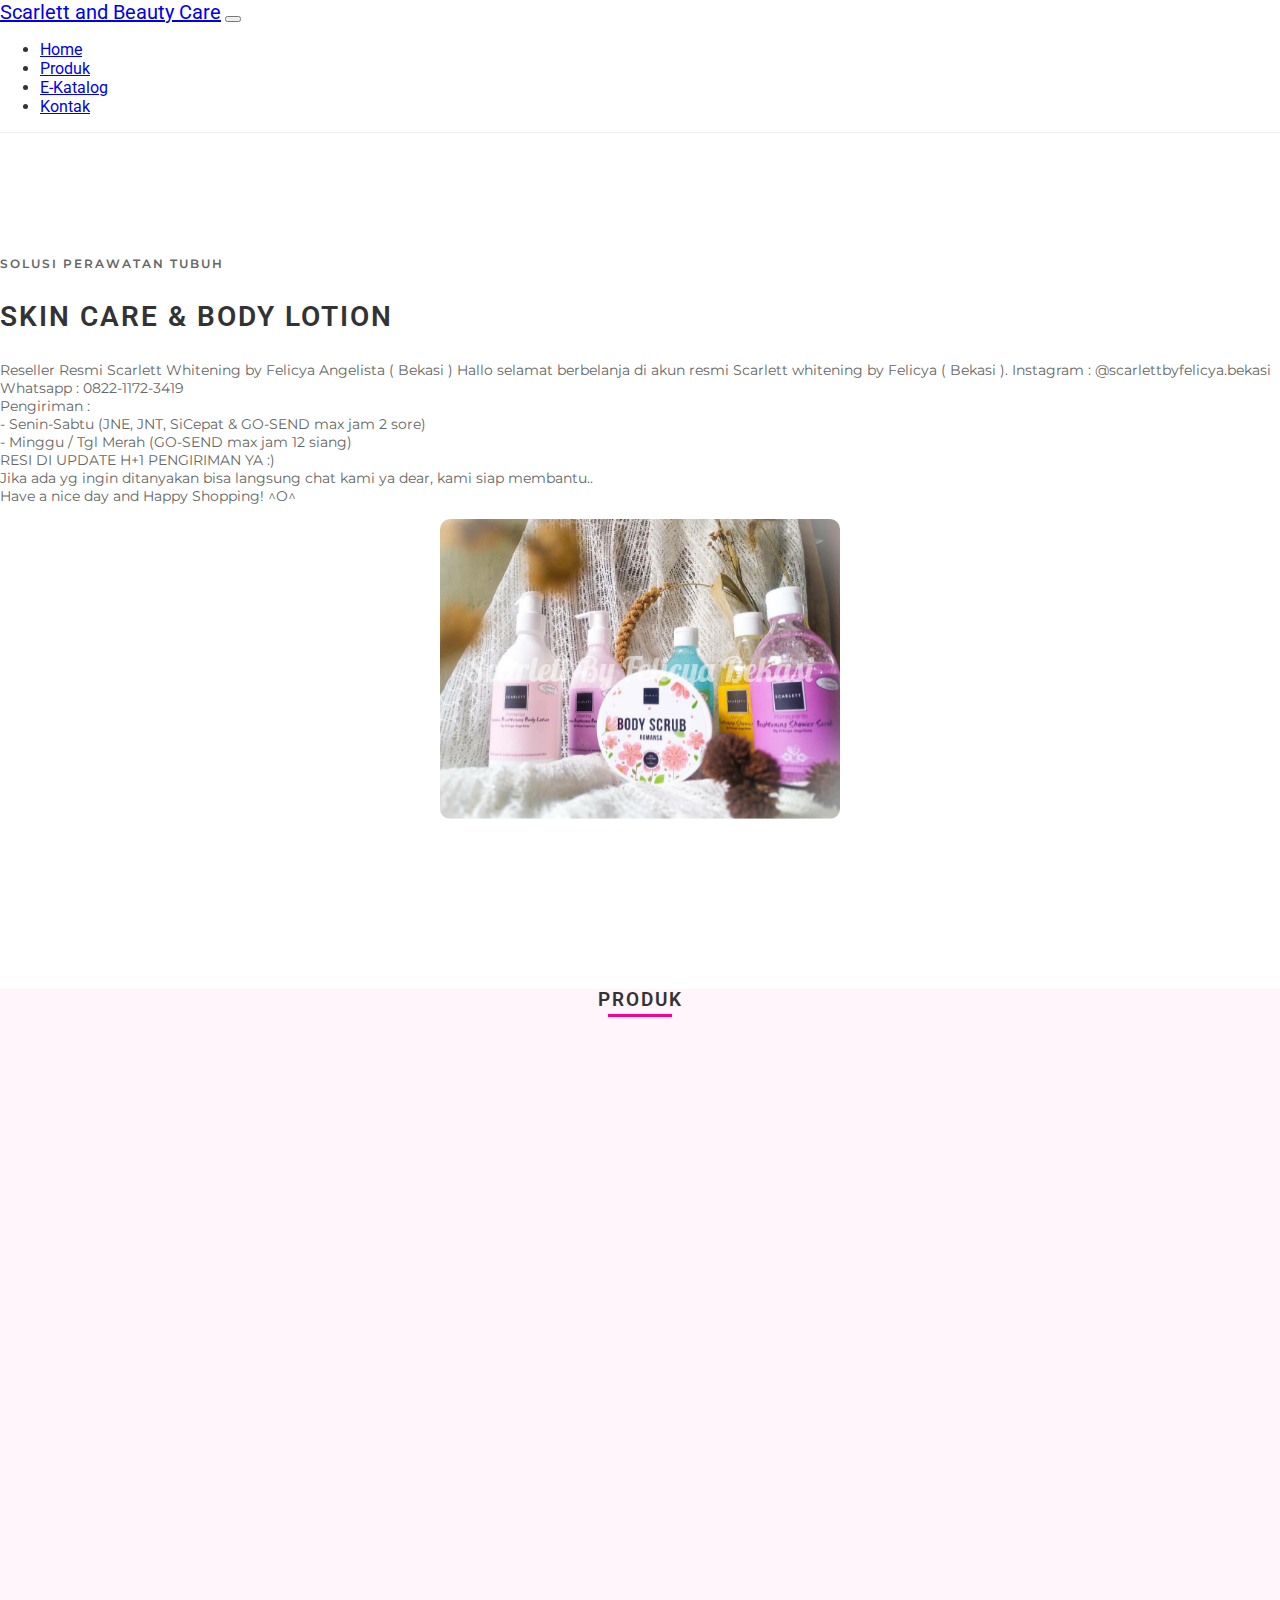
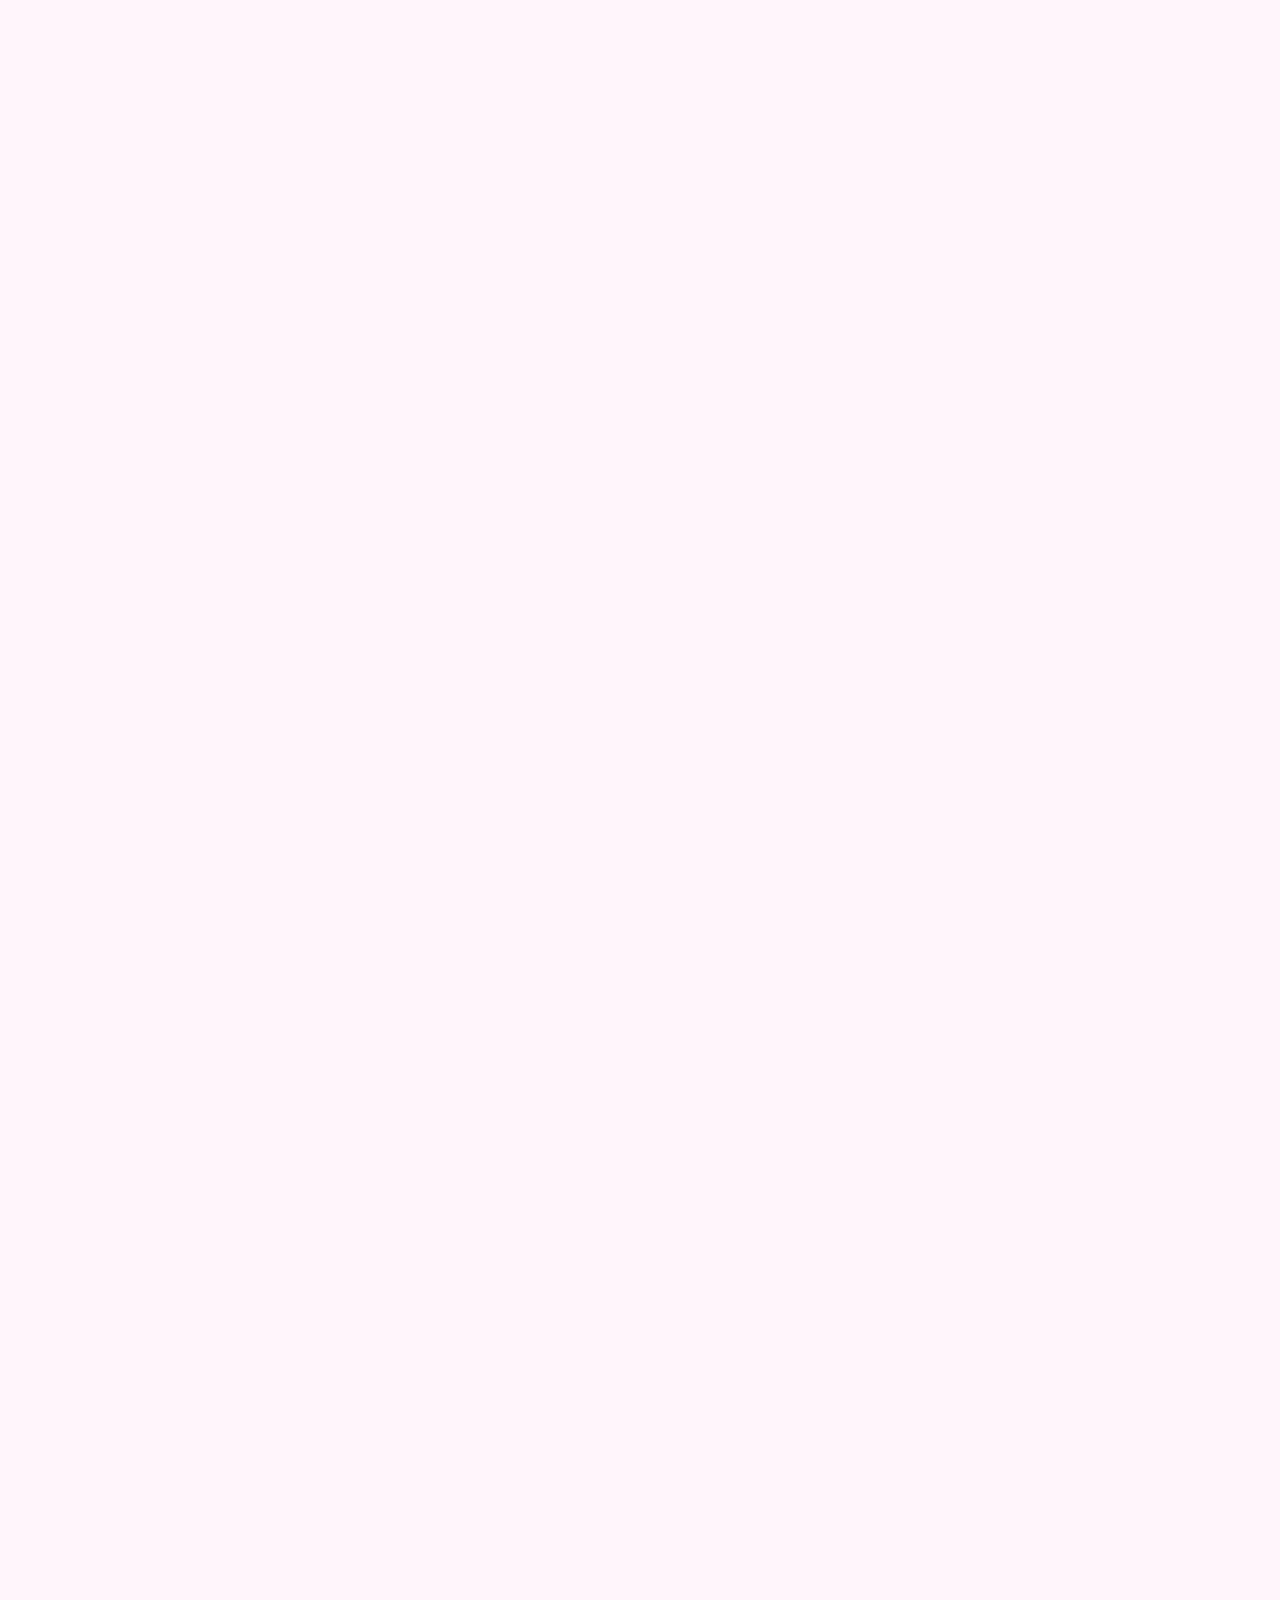
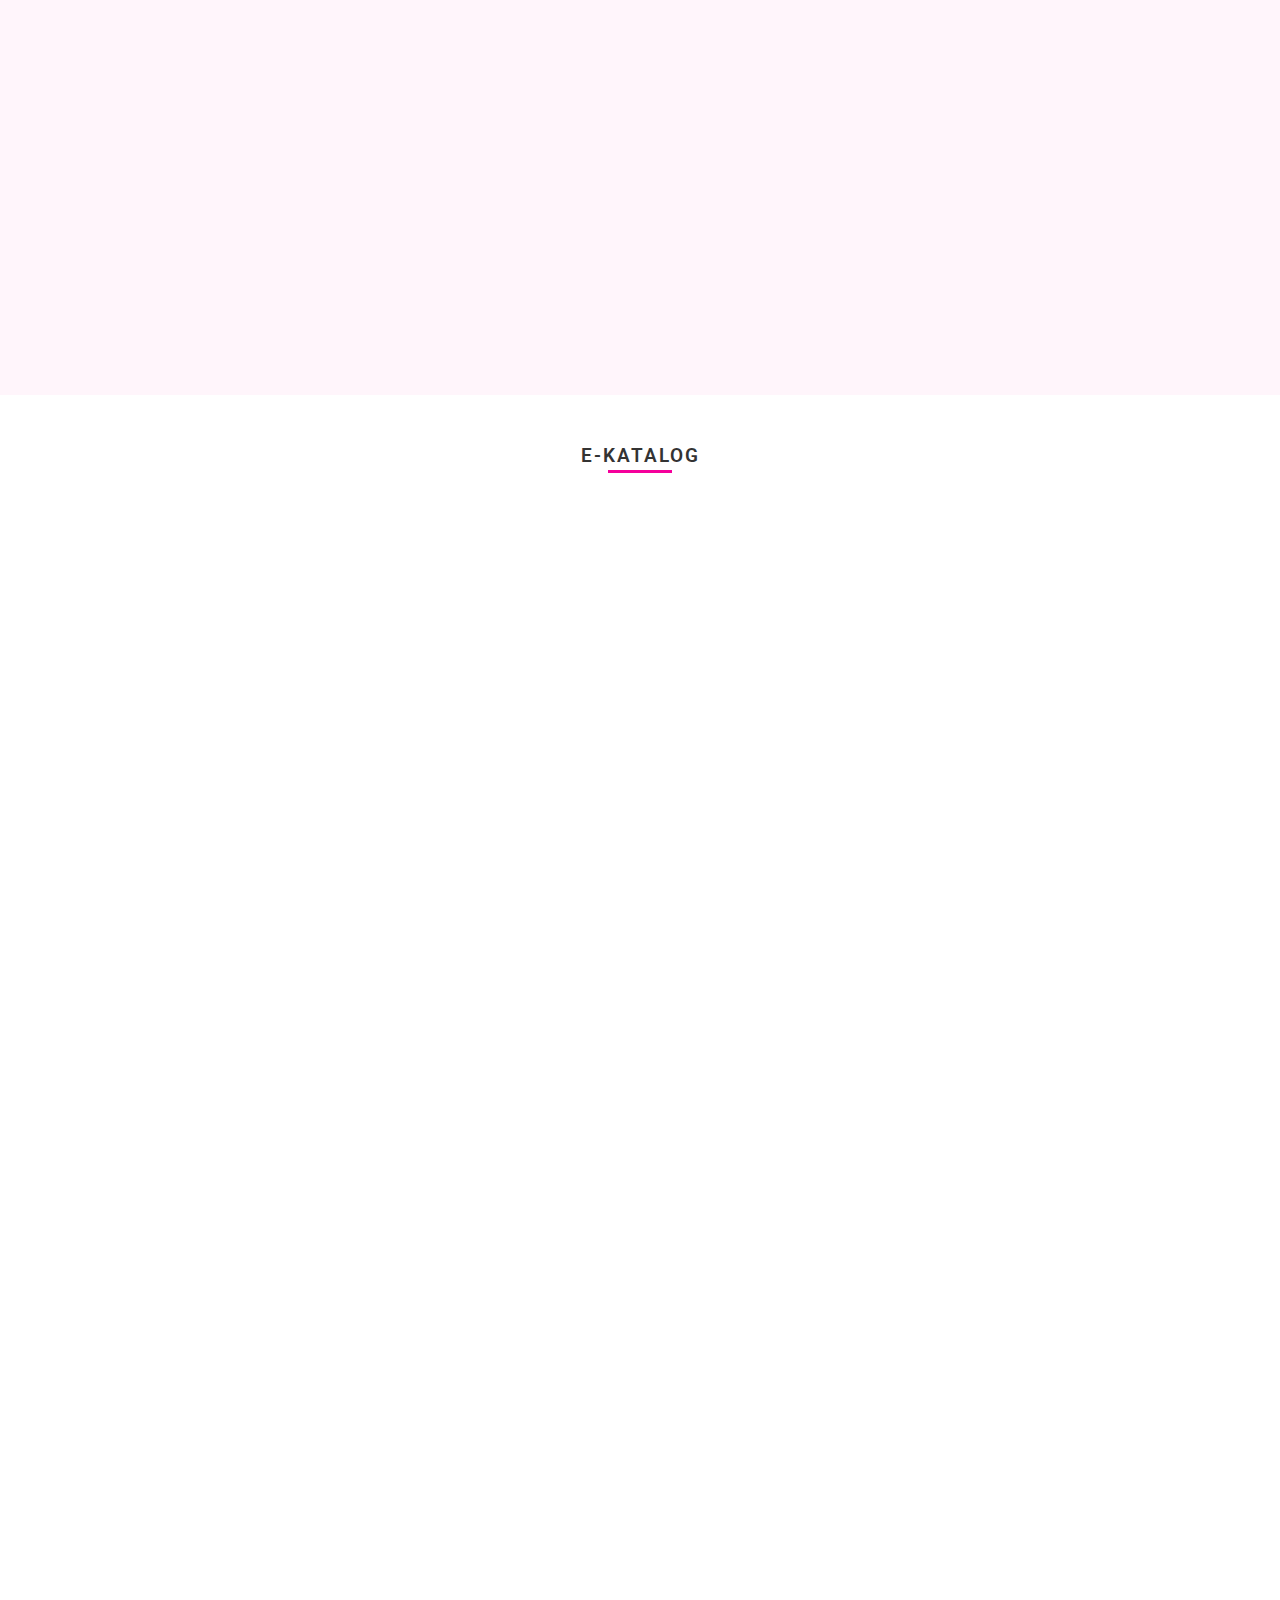
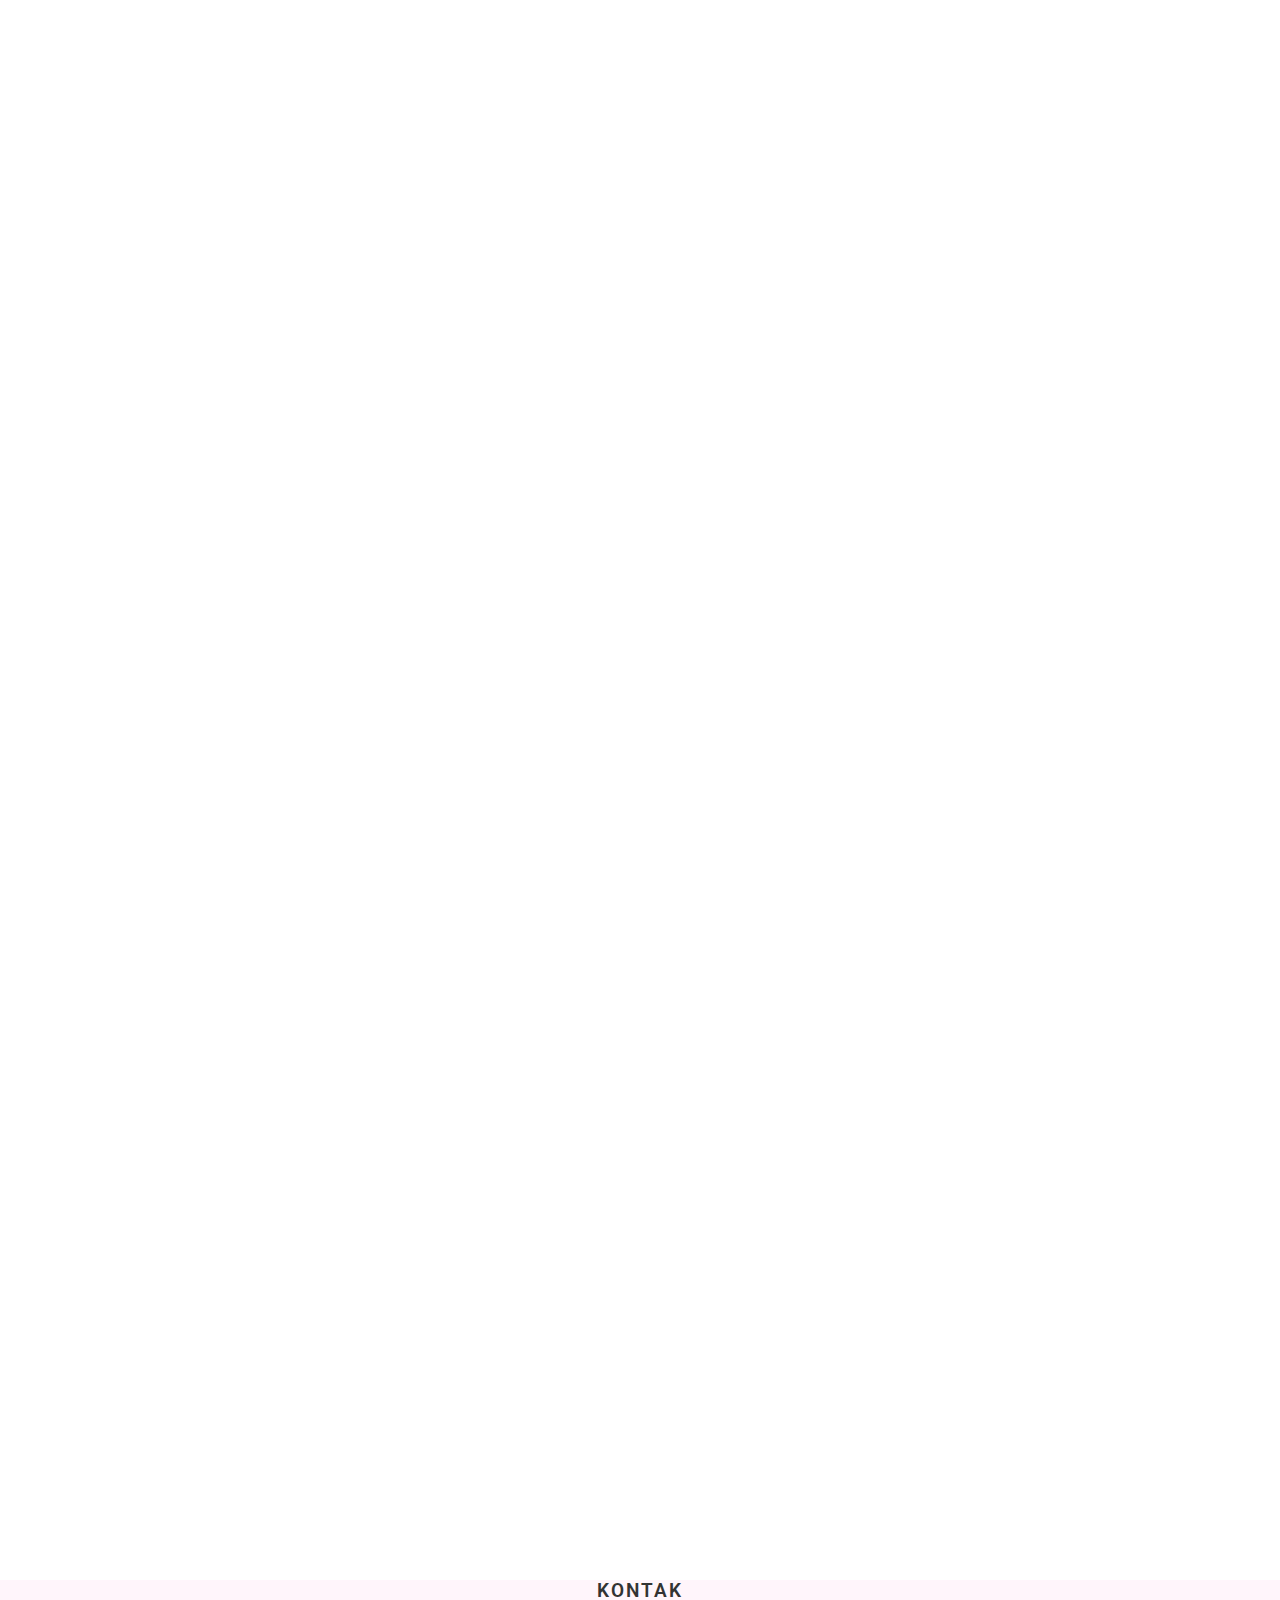
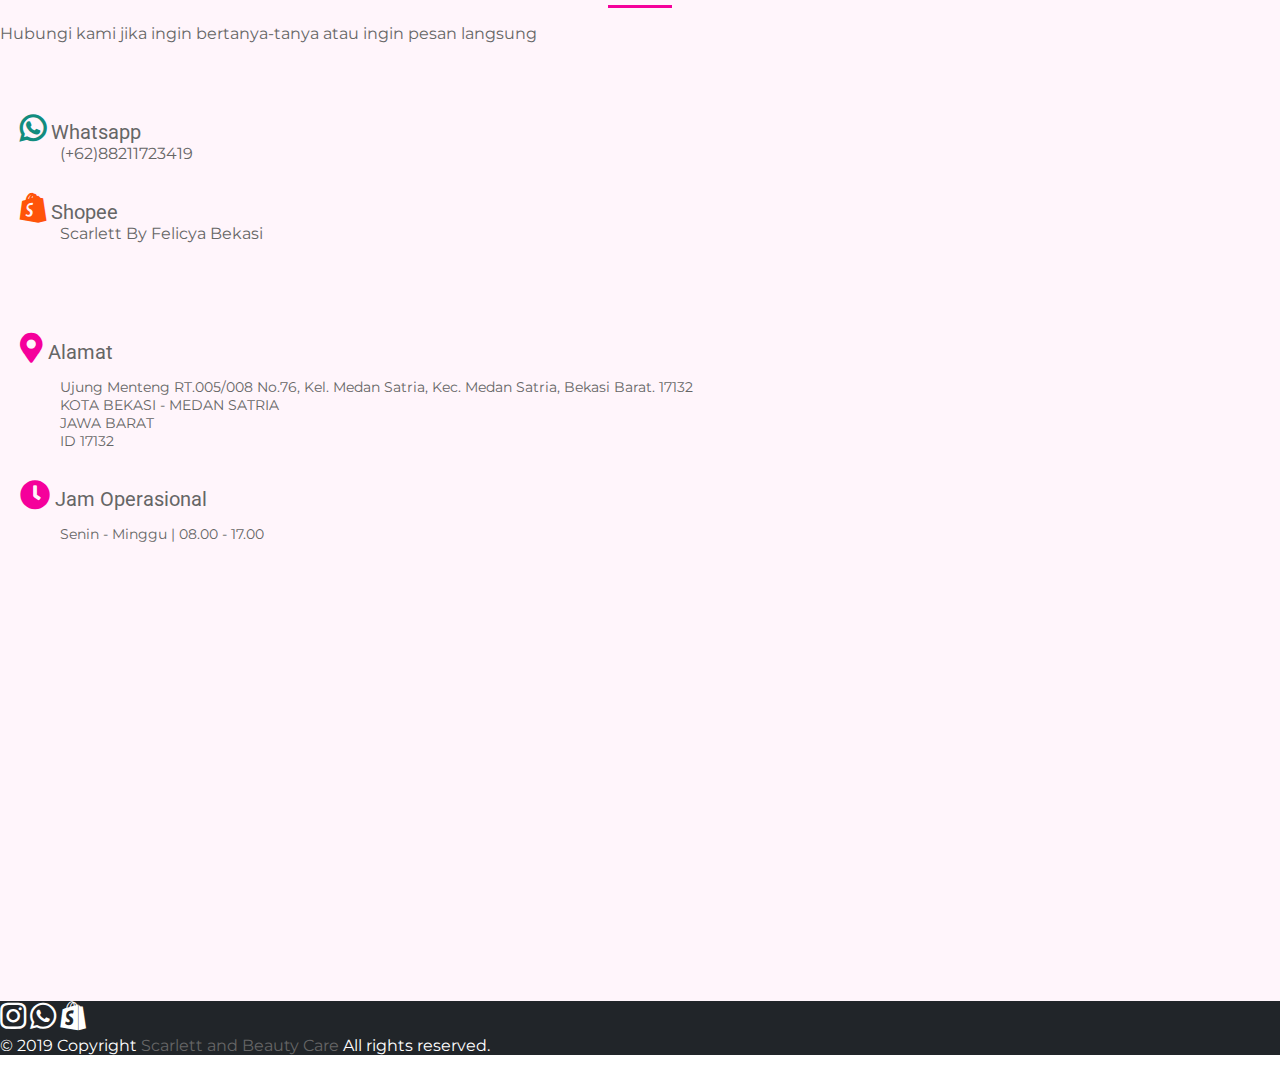
<file: index.html>
<!doctype html>
<html lang="en">
  <head>
    <!-- Required meta tags -->
    <meta charset="utf-8">
    <meta name="viewport" content="width=device-width, initial-scale=1, shrink-to-fit=no">

    <!-- Bootstrap CSS -->
    <link rel="stylesheet" href="https://stackpath.bootstrapcdn.com/bootstrap/4.5.0/css/bootstrap.min.css" integrity="sha384-9aIt2nRpC12Uk9gS9baDl411NQApFmC26EwAOH8WgZl5MYYxFfc+NcPb1dKGj7Sk" crossorigin="anonymous">
    <link rel="stylesheet" href="style.css">

    <!-- Google Font -->
    <link href="https://fonts.googleapis.com/css2?family=Roboto:wght@500&display=swap" rel="stylesheet">
    <link href="https://fonts.googleapis.com/css2?family=Montserrat&display=swap" rel="stylesheet">    
    
    <!-- Font Awesome -->
    <link rel="stylesheet" href="https://cdnjs.cloudflare.com/ajax/libs/font-awesome/5.13.0/css/all.min.css">

    <!-- LightBox2 -->
    <link rel="stylesheet" href="lightbox2-2.11.1/src/css/lightbox.css">


    <title>Scarlett and Beauty Care</title>
  </head>
  <body>
    <!-- <nav class="navbar navbar-expand-lg navbar-light sticky-top">
      <button class="navbar-toggler" type="button" data-toggle="collapse" data-target="#navbarSupportedContent" aria-controls="navbarSupportedContent" aria-expanded="false" aria-label="Toggle navigation">
        <span class="navbar-toggler-icon"></span>
      </button>
    
      <div class="collapse navbar-collapse" id="navbarSupportedContent">
        <ul class="navbar-nav mr-auto">
          <li class="nav-item active">
            <a class="navbar-brand" href="#">SCARLETT WHITENING BEKASI</a>
          </li>
        </ul>
        <a href="http://wa.me/6288211723419">
          <img src="assets/img/wa.png">
        </a>
        <a href="https://www.instagram.com/scarlettbyfeli.bekasi/?hl=id">
          <img src="assets/img/ig.png">
        </a>
        <a href="https://shopee.co.id/fahlevi999">
        <img src="assets/img/shopee.png" width="40px"></a>
      </div>
    </nav>

    <section id="kategori" class="kategori">
      <div class="container">
        <div class="row">
          <div class="col-12">
            <h4 class="mt-3 mb-4 text-center">KATEGORI</h4>
          </div>
        </div>
        <div class="row justify-content-center mb-5 p-2">
          <div class="col-lg-2 col-md-6 col-6 card-kategori">
            <a href="">
              <img src="assets/img/kategori/BodyLotion.png" class="card-img-top d-block mx-auto img-fluid" alt="">
              <p>Body Lotion</p>
            </a>
          </div>
          <div class="col-lg-2 col-md-6 col-6 card-kategori">
            <a href="">
              <img src="assets/img/kategori/BodyScrub.png" class="card-img-top d-block mx-auto img-fluid" alt="">
              <p>Body Scrub</p>
            </a>
          </div>
          <div class="col-lg-2 col-md-6 col-6 card-kategori">
            <a href="">
              <img src="assets/img/kategori/ShowerScrub.png" class="card-img-top d-block mx-auto img-fluid" alt="">
              <p>Shower Scrub</p>
            </a>
          </div>
          <div class="col-lg-2 col-md-6 col-6 card-kategori">
            <a href="">
              <img src="assets/img/kategori/HairTreatment.png" class="card-img-top d-block mx-auto img-fluid" alt="">
              <p>Hair Treatment</p>
            </a>
          </div>
        </div>
      </div>
    </section>

    <section id="flash-sale" class="flash-sale">
      <div class="container">
        <div class="row justify-content-center">
          <div class="col-12">
            <a href="">
              <img src="assets/img/flashsale2x.png" width="100%">
            </a>
          </div>
        </div>
      </div>
    </section>

    <section id="produk" class="produk">
      <div class="container">
        <div class="row">
          <div class="col-12">
            <h4 class="mt-3 mb-4 text-center">PRODUK</h4>
          </div>
        </div>
        <div class="row justify-content-center mb-5 p-2">
          <div class="col-lg-2 col-md-4 col-6 card-produk">
            <a href="bodylotion.html">
              <img src="assets/img/Produk/BodyLotion.png" width="150px" class="d-block mx-auto mt-2">
              <p>Scarlett Whitening by Felicya Body Lotion</p>
              <h5>Rp.70.000</h5>
              <p class="text-muted">12 Terjual</p>
            </a>
          </div>
          <div class="col-lg-2 col-md-4 col-6 card-produk">
            <a href="showerscrub.html">
              <img src="assets/img/Produk/ShowerScrub.png" width="150px" class="d-block mx-auto mt-2">
              <p>Scarlett Whitening by Felicya Shower Scrub</p>
              <h5>Rp.70.000</h5>
              <p class="text-muted">12 Terjual</p>
            </a>
          </div>
          <div class="col-lg-2 col-md-4 col-6 card-produk">
            <a href="">
              <img src="assets/img/Produk/BodyScrub.png" width="150px" class="d-block mx-auto mt-2">
              <p>Scarlett Whitening by Felicya Body Scrub</p>
              <h5>Rp.70.000</h5>
              <p class="text-muted">12 Terjual</p>
            </a>
          </div>
          <div class="col-lg-2 col-md-4 col-6 card-produk">
            <a href="">
              <img src="assets/img/Produk/FacialWash.png" width="150px" class="d-block mx-auto mt-2">
              <p>Scarlett Whitening by Felicya Facial Wash</p>
              <h5>Rp.70.000</h5>
              <p class="text-muted">12 Terjual</p>
            </a>
          </div>
          <div class="col-lg-2 col-md-4 col-6 card-produk">
            <a href="">
              <img src="assets/img/Produk/Paket5.png" width="150px" class="d-block mx-auto mt-2">
              <p>Scarlett Whitening by Felicya Paket Hemat 5 Item</p>
              <h5> <span class="text-muted" style="text-decoration: line-through;"> <small>Rp. 350.000</small> </span> Rp.300.000</h5>
              <p class="text-muted">12 Terjual</p>
            </a>
          </div>
          <div class="col-lg-2 col-md-4 col-6 card-produk">
            <a href="">
              <img src="assets/img/Produk/paket12@2x.png" width="150px" class="d-block mx-auto mt-2">
              <p>Scarlett Whitening By Felicya Paket Reseller 12 Botol</p>
              <h5> <span class="text-muted" style="text-decoration: line-through;"> <small>Rp. 840.000</small> </span> Rp.700.000</h5>
              <p class="text-muted">12 Terjual</p>
            </a>
          </div>
          <div class="col-lg-2 col-md-4 col-6 card-produk">
            <a href="">
              <img src="assets/img/Produk/paket24@2x.png" width="150px" class="d-block mx-auto mt-2">
              <p>Scarlett Whitening By Felicya Paket Reseller 24 Botol</p>
              <h5> <span class="text-muted" style="text-decoration: line-through;"> <small>Rp. 1.680.000</small> </span> Rp.1.440.000</h5>
              <p class="text-muted">12 Terjual</p>
            </a>
          </div>
          <div class="col-lg-2 col-md-4 col-6 card-produk">
            <a href="">
              <img src="assets/img/Produk/paket48@2x.png" width="150px" class="d-block mx-auto mt-2">
              <p>Scarlett Whitening By Felicya Paket Reseller 48 Botol</p>
              <h5> <span class="text-muted" style="text-decoration: line-through;"> <small>Rp. 3.360.000</small> </span> Rp.2.784.000</h5>
              <p class="text-muted">12 Terjual</p>
            </a>
          </div>
         
        </div>
      </div>
    </section>

    <footer class="container-fluid">
      <div class="row text-center pt-5">
        <div class="col-12">
          <h5>PEMBAYARAN</h5>
        </div>
      </div>
      <div class="row justify-content-center">
        <div class="col-2">
          <img src="assets/img/pembayaran/bank_bca.png" class="float-right">
        </div>
        <div class="col-2">
          <img src="assets/img/pembayaran/bank_mandiri.png" class="float-left">
        </div>
      </div>
      <div class="row text-center mt-3">
        <div class="col-12">
          <h5>IKUTI KAMI</h5>
        </div>
      </div>
      <div class="row follow">
        <div class="col-12 d-flex justify-content-center">
          <a href="https://shopee.co.id/fahlevi999">
            <p> <i class="fab fa-shopify"></i> Shopee</p>
          </a>
          <a href="http://wa.me/6288211723419" class="mx-3">
            <p><i class="fab fa-whatsapp"></i> Whatsapp</p>
          </a>
          <a href="https://www.instagram.com/scarlettbyfeli.bekasi/?hl=id">
            <p><i class="fab fa-instagram"></i> Instagram</p>
          </a>
        </div>
      </div>
      <div class="row text-center mt-5">
        <div class="col-12">
          <p class="text-muted">@Tooddler Clothes 2020. Hak Cipta Dilindungi</p>
        </div>
      </div>
    </footer> -->

    <nav class="navbar navbar-expand-lg navbar-light fixed-top">
      <div class="container">
        <a class="navbar-brand page-scroll" href="#banner">Scarlett and Beauty Care</a>
        <button class="navbar-toggler" type="button" data-toggle="collapse" data-target="#navbarNav" aria-controls="navbarNav" aria-expanded="false" aria-label="Toggle navigation">
          <span class="navbar-toggler-icon"></span>
        </button>
        <div class="collapse navbar-collapse" id="navbarNav">
          <ul class="navbar-nav ml-auto">
            <li class="nav-item active">
              <a class="nav-link page-scroll" href="#banner">Home</a>
            </li>
            <li class="nav-item">
              <a class="nav-link page-scroll" href="#produk">Produk</a>
            </li>
            <li class="nav-item">
              <a class="nav-link page-scroll" href="#e-katalog">E-Katalog</a>
            </li>
            <li class="nav-item">
              <a class="nav-link page-scroll" href="#kontak">Kontak</a>
            </li>
          </ul>
        </div>
      </div>
    </nav>

    <section class="banner" id="banner">
      <div class="container">
        <div class="row">
          <div class="col-lg-6 col-md-12 banner-left">
            <span class="align-bottom">Solusi Perawatan Tubuh</span> 
            <h3>Skin Care & Body Lotion</h3>
            <p class="caption">Reseller Resmi Scarlett Whitening by Felicya Angelista ( Bekasi )
              Hallo selamat berbelanja di akun resmi Scarlett whitening by Felicya ( Bekasi ).
              Instagram : @scarlettbyfelicya.bekasi <br>
              Whatsapp : 0822-1172-3419 <br>
              Pengiriman : <br>
              - Senin-Sabtu (JNE, JNT, SiCepat & GO-SEND max jam 2 sore) <br>
              - Minggu / Tgl Merah (GO-SEND max jam 12 siang) <br>
              RESI DI UPDATE H+1 PENGIRIMAN YA :) <br>
              Jika ada yg ingin ditanyakan bisa langsung chat kami ya dear, kami siap membantu.. <br> 
              Have a nice day and Happy Shopping! ^O^</p>
          </div>
          <div class="col-lg-6 col-md-12 banner-right">
            <img src="assets/img/banner-home.png" alt="Image Responsive" class="img-fluid main-img">
          </div>
        </div>
      </section>


      <section class="produk" id="produk">
        <div class="container">
          <div class="row">
            <div class="col-12">
                <h3 class="title-section">Produk</h3>
            </div>
          </div>
            <div id="carouselProduk" class="carousel slide" data-ride="carousel">
              <div class="carousel-inner">
                <div class="carousel-item active">
                  <div class="row produk-wrapper">
                    <div class="col-lg-6 col-md-12">
                      <img src="assets/img/Produk/shower-scrub.jpeg" alt="Image Responsive" class="img-fluid main-img">
                    </div>
                    <div class="col-lg-6 col-md-12">
                      <h3 class="title-caption">Scarlett Whitening Shower Scrub</h3>
                      <p class="caption">Dibuat dengan beberapa variant yaitu Pomegrante, Mango dan Cucumber. Dibuat khusus untuk kamu yang ingin mencerahkan kulit tubuh, mengandung Glutathione (vitamin pencerah kulit paling cepat di dunia) dan butiran Vitamin E. Juga terdapat butiran scrub yang mampu mengangkat sel kulit mati dan kotoran yang menumpuk di kulit tubuhmu.
                      </p>
        
                      <button class="btn btn-produk mb-5 page-scroll">Lihat Katalog</button>
                    </div>
                  </div>
                </div>
                <div class="carousel-item">
                  <div class="row produk-wrapper">
                    <div class="col-lg-6 col-md-12">
                      <h3 class="title-caption">Scarlett Whitening Body Lotion</h3>
                      <p class="caption">Dibuat dengan beberapa variant yaitu Pomegrante, Mango dan Cucumber. Dibuat khusus untuk kamu yang ingin mencerahkan kulit tubuh, mengandung Glutathione (vitamin pencerah kulit paling cepat di dunia) dan butiran Vitamin E. Juga terdapat butiran scrub yang mampu mengangkat sel kulit mati dan kotoran yang menumpuk di kulit tubuhmu.
                      </p>

                      <a href="#e-katalog" class="btn btn-produk mb-5 d-block ml-auto page-scroll">Lihat Katalog</a>
                    </div>
                    <div class="col-lg-6 col-md-12">
                      <img src="assets/img/Produk/body-lotion.jpeg" alt="Image Responsive" class="img-fluid main-img">
                    </div>
                  </div>                
                </div>
                <div class="carousel-item">
                  <div class="row produk-wrapper">
                    <div class="col-lg-6 col-md-12">
                      <img src="assets/img/Produk/body-scrub.jpeg" alt="Image Responsive" class="img-fluid main-img">
                    </div>
                    <div class="col-lg-6 col-md-12">
                      <h3 class="title-caption">Scarlett Whitening Body Scrub</h3>
                      <p class="caption">Dibuat dengan beberapa variant yaitu Pomegrante, Mango dan Cucumber. Dibuat khusus untuk kamu yang ingin mencerahkan kulit tubuh, mengandung Glutathione (vitamin pencerah kulit paling cepat di dunia) dan butiran Vitamin E. Juga terdapat butiran scrub yang mampu mengangkat sel kulit mati dan kotoran yang menumpuk di kulit tubuhmu.
                      </p>

                      <a href="#e-katalog" class="btn btn-produk mb-5 page-scroll">Lihat Katalog</a>
                    </div>
                  </div>                
                </div>
                <div class="carousel-item">
                  <div class="row produk-wrapper">
                    <div class="col-lg-6 col-md-12">
                      <h3 class="title-caption">Scarlett Whitening Facial Wash</h3>
                      <p class="caption">Dibuat dengan beberapa variant yaitu Pomegrante, Mango dan Cucumber. Dibuat khusus untuk kamu yang ingin mencerahkan kulit tubuh, mengandung Glutathione (vitamin pencerah kulit paling cepat di dunia) dan butiran Vitamin E. Juga terdapat butiran scrub yang mampu mengangkat sel kulit mati dan kotoran yang menumpuk di kulit tubuhmu.
                      </p>

                      <a href="#e-katalog" class="btn btn-produk mb-5 d-block ml-auto page-scroll">Lihat Katalog</a>
                    </div>
                      <div class="col-lg-6 col-md-12">
                        <img src="assets/img/Produk/facial-wash.jpeg" alt="Image Responsive" class="img-fluid main-img">
                      </div>
                  </div>
        
                </div>
              </div>
              <a class="carousel-control-prev" href="#carouselProduk" role="button" data-slide="prev">
                <span class="carousel-control-prev-icon" aria-hidden="true"></span>
                <span class="sr-only">Previous</span>
              </a>
              <a class="carousel-control-next" href="#carouselProduk" role="button" data-slide="next">
                <span class="carousel-control-next-icon" aria-hidden="true"></span>
                <span class="sr-only">Next</span>
              </a>
            </div>     
        </div>
      </section>

      <section class="e-katalog" id="e-katalog">
        <div class="container">
          <div class="row">
            <div class="col-12">
              <h3 class="title-section">E-Katalog</h3>
            </div>
          </div>
          <div class="row py-5 justify-content-center">
            <div class="col-lg-3 col-md-4 col-sm-6 box-katalog">
              <a href="lightbox2-2.11.1/src/images/bodylotion/bodylotion_charming.png" data-lightbox="scarlett_whitening" data-title="Scarlett Whitening Body Lotion Charming">
                <img src="assets/img/katalog/bodylotion/bodylotion_charming.png" alt="Image Responsive" class="d-block mx-auto img-fluid">
                <p class="title-katalog">Scarlett Whitening Body Lotion Charming</p>  
                <p class="price-katalog">Rp. 70.000</p>
              </a>
            </div>
            <div class="col-lg-3 col-md-4 col-sm-6 box-katalog">
              <a href="lightbox2-2.11.1/src/images/bodylotion/bodylotion_romansa.png" data-lightbox="scarlett_whitening" data-title="Scarlett Whitening Body Lotion Romansa">
                <img src="assets/img/katalog/bodylotion/bodylotion_romansa.png" alt="Image Responsive" class="d-block mx-auto img-fluid">
                <p class="title-katalog">Scarlett Whitening Body Lotion Romansa</p>  
                <p class="price-katalog">Rp. 70.000</p>
              </a>
            </div>
            <div class="col-lg-3 col-md-4 col-sm-6 box-katalog">
              <a href="lightbox2-2.11.1/src/images/bodylotion/bodylotion_fantasia.png" data-lightbox="scarlett_whitening" data-title="Scarlett Whitening Body Lotion Fantasia">
                <img src="assets/img/katalog/bodylotion/bodylotion_fantasia.png" alt="Image Responsive" class="d-block mx-auto img-fluid">
                <p class="title-katalog">Scarlett Whitening Body Lotion Fantasia</p>  
                <p class="price-katalog">Rp. 70.000</p>
              </a>
            </div>
            <div class="col-lg-3 col-md-4 col-sm-6 box-katalog">
              <a href="lightbox2-2.11.1/src/images/showerscrub/showerscrub_pomegrante.PNG" data-lightbox="scarlett_whitening" data-title="Scarlett Whitening Shower Scrub Pomegrante">
                <img src="assets/img/katalog/showerscrub/showerscrub_pomegrante.PNG" alt="Image Responsive" class="d-block mx-auto img-fluid">
                <p class="title-katalog">Scarlett Whitening Shower Scrub Pomegrante</p>  
                <p class="price-katalog">Rp. 70.000</p>
              </a>
            </div>
            <div class="col-lg-3 col-md-4 col-sm-6 box-katalog">
              <a href="lightbox2-2.11.1/src/images/showerscrub/showerscrub_cucumber.PNG" data-lightbox="scarlett_whitening" data-title="Scarlett Whitening Shower Scrub Cucumber">
                <img src="assets/img/katalog/showerscrub/showerscrub_cucumber.PNG" alt="Image Responsive" class="d-block mx-auto img-fluid">
                <p class="title-katalog">Scarlett Whitening Shower Scrub Cucumber</p>  
                <p class="price-katalog">Rp. 70.000</p>
              </a>
            </div>
            <div class="col-lg-3 col-md-4 col-sm-6 box-katalog">
              <a href="lightbox2-2.11.1/src/images/showerscrub/showerscrub_mango.PNG" data-lightbox="scarlett_whitening" data-title="Scarlett Whitening Shower Scrub Mango">
                <img src="assets/img/katalog/showerscrub/showerscrub_mango.PNG" alt="Image Responsive" class="d-block mx-auto img-fluid">
                <p class="title-katalog">Scarlett Whitening Shower Scrub Mango</p>  
                <p class="price-katalog">Rp. 70.000</p>
              </a>
            </div>
            <div class="col-lg-3 col-md-4 col-sm-6 box-katalog">
              <a href="lightbox2-2.11.1/src/images/bodyscrub/bodyscrub_romansa.png" data-lightbox="scarlett_whitening" data-title="Scarlett Whitening Body Scrub Romansa">
                <img src="assets/img/katalog/bodyscrub/bodyscrub_pomegrente.png" alt="Image Responsive" class="d-block mx-auto img-fluid">
                <p class="title-katalog">Scarlett Whitening Body Scrub Romansa</p>  
                <p class="price-katalog">Rp. 70.000</p>
              </a>
            </div>
            <div class="col-lg-3 col-md-4 col-sm-6 box-katalog">
              <a href="lightbox2-2.11.1/src/images/bodyscrub/bodyscrub_pomegrente.png" data-lightbox="scarlett_whitening" data-title="Scarlett Whitening Body Scrub Pomegrante">
                <img src="assets/img/katalog/bodyscrub/bodyscrub_romansa.png" alt="Image Responsive" class="d-block mx-auto img-fluid">
                <p class="title-katalog">Scarlett Whitening Body Scrub Pomegrante</p>  
                <p class="price-katalog">Rp. 70.000</p>
              </a>
            </div>
            <div class="col-lg-3 col-md-4 col-sm-6 box-katalog">
              <a href="lightbox2-2.11.1/src/images/facialwash/normal_to_dry_skin.PNG" data-lightbox="scarlett_whitening" data-title="Scarlett Whitening Facial Wash Normal to Dry Skin">
                <img src="assets/img/katalog/facialwash/normal_to_dry_skin.PNG" alt="Image Responsive" class="d-block mx-auto img-fluid">
                <p class="title-katalog">Scarlett Whitening Facial Wash Normal to Dry Skin</p>  
                <p class="price-katalog">Rp. 70.000</p>
              </a>
            </div>
            <div class="col-lg-3 col-md-4 col-sm-6 box-katalog">
              <a href="lightbox2-2.11.1/src/images/facialwash/oily_skin.PNG" data-lightbox="scarlett_whitening" data-title="Scarlett Whitening Facial Wash Oily Skin">
                <img src="assets/img/katalog/facialwash/oily_skin.PNG" alt="Image Responsive" class="d-block mx-auto img-fluid">
                <p class="title-katalog">Scarlett Whitening Facial Wash Oily Skin</p>  
                <p class="price-katalog">Rp. 70.000</p>
              </a>
            </div>
          </div>
        </div>
      </section>

      <section class="kontak" id="kontak">
        <div class="container">
          <div class="row">
            <div class="col-12">
              <h3 class="title-section">Kontak</h3>
              <p class="caption text-center"> Hubungi kami jika ingin bertanya-tanya atau ingin pesan langsung</p>
            </div>
          </div>
            <div class="row justify-content-center">
              <div class="col-lg-4 col-sm-12">
                <div class="whatsapp">
                  <p class="d-flex"><i class="fab fa-whatsapp mr-3"></i>  Whatsapp</p>
                  <a href="">(+62)88211723419</a>
                </div>
                <div class="shopee">
                  <p class="d-flex"><i class="fab fa-shopify mr-3"></i>  Shopee</p>
                  <a href="">Scarlett By Felicya Bekasi</a>
                </div>
              </div>
              <div class="col-lg-4 col-sm-12">
                <div class="alamat">
                  <p class="d-flex"><i class="fas fa-map-marker-alt mr-3"></i>  Alamat</p>
                  <p>Ujung Menteng RT.005/008 No.76, Kel. Medan Satria, Kec. Medan Satria, Bekasi Barat. 17132 <br>
                    KOTA BEKASI - MEDAN SATRIA <br>
                    JAWA BARAT <br>
                    ID 17132</p>
                </div>
                <div class="operasional">
                  <p class="d-flex"><i class="far fa-clock mr-2"></i> Jam Operasional</p>
                  <p> Senin - Minggu | 08.00 - 17.00</p>
                </div>
              </div>
            </div>
          </div>
          <div class="container-fluid">
            <div class="row maps">
              <div class="col-12">
                <iframe src="https://www.google.com/maps/embed?pb=!1m18!1m12!1m3!1d991.6358941596891!2d106.9735165319669!3d-6.191770812672606!2m3!1f0!2f0!3f0!3m2!1i1024!2i768!4f13.1!3m3!1m2!1s0x2e698b34283cb4fd%3A0xa3c551aab7804835!2sScarlett%20By%20Felicya%20Bekasi!5e0!3m2!1sid!2sid!4v1592920131695!5m2!1sid!2sid" width="600" height="450" frameborder="0" style="border:0;" allowfullscreen="" aria-hidden="false" tabindex="0"></iframe>
              </div>
            </div>
          </div>
      </section>

      <section class="footer">
        <div class="container-fluid">
          <div class="row justify-content-center">
            <div class="col-4 text-center">
              <a href="">
                <i class="fab fa-instagram mr-4 mt-2"></i>
              </a>
              <a href="">
                <i class="fab fa-whatsapp mr-4 mt-2"></i>
              </a>
              <a href="">
                <i class="fab fa-shopify mr-4 mt-2"></i>
              </a>
            </div>
          </div>
          <div class="row justify-content-center">
            <div class="col-12 text-center">
              <p>© 2019 Copyright <span>Scarlett and Beauty Care</span>  All rights reserved.</p>
            </div>
          </div>
        </div>
      </section>

    <!-- Optional JavaScript -->
    <!-- jQuery first, then Popper.js, then Bootstrap JS -->
    <script src="https://code.jquery.com/jquery-3.5.1.slim.min.js" integrity="sha384-DfXdz2htPH0lsSSs5nCTpuj/zy4C+OGpamoFVy38MVBnE+IbbVYUew+OrCXaRkfj" crossorigin="anonymous"></script>
    <script src="https://cdn.jsdelivr.net/npm/popper.js@1.16.0/dist/umd/popper.min.js" integrity="sha384-Q6E9RHvbIyZFJoft+2mJbHaEWldlvI9IOYy5n3zV9zzTtmI3UksdQRVvoxMfooAo" crossorigin="anonymous"></script>
    <script src="https://stackpath.bootstrapcdn.com/bootstrap/4.5.0/js/bootstrap.min.js" integrity="sha384-OgVRvuATP1z7JjHLkuOU7Xw704+h835Lr+6QL9UvYjZE3Ipu6Tp75j7Bh/kR0JKI" crossorigin="anonymous"></script>
    
    <!-- Jquery -->
    <script src="https://cdnjs.cloudflare.com/ajax/libs/jquery/3.5.1/jquery.min.js"></script>
    <!-- LightBox2 -->
    <script src="lightbox2-2.11.1/src/js/lightbox.js"></script>

    <script src="script.js"></script>
  </body>
</html>
</file>
<file: style.css>
body {
    margin: 0;
    padding: 0;
    font-family: 'Montserrat', sans-serif;
    color: #333;
}

p, span {
    color: #666;
}

.navbar {
    border-bottom: 1px solid #eee;
    font-family: 'Roboto', sans-serif;
    background-color: white;
    transition: .5s;
}

.navbar.show-navbar {
    box-shadow: 1px 0 20px #ff80d0;
}


.nav-link {
    font-size: 16px;
}

.navbar-brand {
    font-size: 20px;
    border: none !important;
}

.nav-link:hover::after {
    content: '';
    display: block;
    border-bottom: 3px solid #f5009b;
    border-radius: 40%;
    width: 50%;
    margin: -3px auto;
}

.produk-wrapper {
    padding: 40px 0;
}


.title-section {
    font-family: 'Roboto', sans-serif;
    text-align: center;
    text-transform: uppercase;
    letter-spacing: 2px;
    font-weight: 600;
    margin: 50px 0 0;
}

.title-section::after {
    content: '';
    display: block;
    border-bottom: 3px solid #f5009b;
    width: 5%;
    margin: 3px auto;
}

.main-img {
    display: block;
    border-radius: 10px;
    width: 400px;
    margin: 0 auto;
}

.title-caption {
    text-transform: uppercase;
    letter-spacing: 2px;
    font-weight: 500;
    font-family: 'Roboto', sans-serif;
    margin: 30px 0;
}

.caption {
    font-size: 16px;
    text-align: justify;
}

.banner {
    height: 100%;
}

.banner .banner-left {
    order: 2;
    transform: translateX(-200px);
    opacity: 0;
    transition: 1s ease-out;
}

.banner .banner-left span {
    font-size: 8px;
}

.banner .banner-right {
    transform: translateX(200px);
    opacity: 0;
    transition: 1s ease-out;
}

.banner .banner-left.show-banner , .banner .banner-right.show-banner {
    transform: translate(0,0);
    opacity: 1;
}

.banner h3 {
    font-family: 'Roboto', sans-serif;
    letter-spacing: 2px;
    text-transform: uppercase;
    font-weight: 600;
    font-size: 18px;
}

.banner span {
    text-transform: uppercase;
    letter-spacing: 2px;
    font-size: 12px;
    font-weight: 600;
}

.banner .caption {
    font-size: 12px;
}

.produk {
    background-color: #fff5fb;
    height: 100%;
}

.produk .produk-wrapper .col-lg-6 {
    opacity: 0;
    transform: translateY(50px);
    transition: .5s ease-out;
}

.produk .produk-wrapper .col-lg-6.show-produk {
    opacity: 1;
    transform: translate(0,0);
}

.produk .title-caption {
    font-size: 16px;
}

.produk .caption {
    font-size: 12px;
}

.btn-produk {
    background: #f5009b;
    color: white;
    font-family: 'Roboto', sans-serif;
    text-transform: uppercase;
    letter-spacing: 2px;
    padding: 10px 15px;
    border-radius: 5px;
    font-size: 12px;
    transition: .2s;
}

.btn-produk:hover {
    color: #f5009b;
    background: white;
    border: 1px solid #f5009b;
    font-weight: bold;
}

.e-katalog .box-katalog {
    border: 1px solid #eaeaea;
    width: 170px;
    transform: translateY(10px);
    opacity: 0;
    transition: .5s;
}

.e-katalog .box-katalog.show-katalog {
    opacity: 1;
    transform: translate(0,0);
}

.e-katalog .box-katalog a {
    text-decoration: none;
}

.e-katalog .box-katalog img {
    width: 100px;
    margin-top: 10px;
    border-radius: 5px;
    box-shadow: 1px 1px 20px rgba(0, 0, 0, .2);
}

.e-katalog .title-katalog {
    margin-top: 10px;
    font-family: 'Roboto', sans-serif;
    font-size: 14px;
    font-weight: bold;
    letter-spacing: 1px;
    text-align: center;
}

.e-katalog .price-katalog {
    color: #f5009b;
    font-weight: 600;
    text-align: center;
}

.kontak {
    background: #fff5fb;
}

.kontak .col-lg-4 {
    padding: 20px;
    height: 100%;
    margin: 20px 0;
}

.kontak .whatsapp, .kontak .alamat {
    margin: 30px 0;
}

.kontak .whatsapp p, .kontak .shopee p, .kontak .alamat .d-flex, .kontak .operasional .d-flex {
    font-size: 20px;
    font-family: 'Roboto', sans-serif;
    margin-bottom: 0;
    margin-left: 0;
}

.kontak .whatsapp i {
    font-size: 30px;
    color: #128C7E;
    font-weight: 600;
}


.kontak .whatsapp a, .kontak .shopee a {
    text-decoration: none;
    color: #666;
    margin-left: 40px;
}

.kontak .shopee i {
    font-size: 30px;
    font-weight: 600;
    color: #ff540a;
}

.kontak .alamat i, .kontak .operasional i{
    font-size: 30px;
    color: #f5009b;
    font-weight: 600;
}

.kontak .alamat p {
    color: #666;
    margin-left: 40px;
    font-size: 14px;
}

.kontak .operasional p {
    color: #666;
    margin-left: 40px;
    font-size: 14px;
}

.kontak .maps {
    margin: 0;
    padding: 0;
}

.kontak .maps iframe {
    width: 100%;
    height: 400px;
}

.footer {
    height: 100%;
    background-color: #212529;
}


.footer a {
    text-decoration: none;
}

.footer a i {
    color: white;
    font-size: 30px;
}

.footer .col-12 p {
    color: white;
    margin-top: 5px;
}

/* Dekstop */
@media screen and (min-width: 992px) {
    .banner {
        padding: 120px 0;
    }

    .banner h3 {
        font-size: 28px;
    }

    .banner .banner-left span {
        font-size: 12px;
    }

    .banner .caption {
        font-size: 14px;
    }

    .banner .banner-right {
        order: 2;
    }

    .produk .title-caption {
        font-size: 26px;
    }
    
    .produk .caption {
        font-size: 14px;
    }

    .e-katalog .box-katalog img {
        margin-top: 10px;
        border-radius: 5px;
        box-shadow: 1px 1px 20px rgba(0, 0, 0, .2);
        width: 150px;
    }

    .e-katalog .title-katalog {
        text-align: left;
    }

    .e-katalog .price-katalog {
        text-align: right;
    }

    .kontak .whatsapp p, .kontak .shopee p {
        font-size: 20px;
        font-family: 'Roboto', sans-serif;
    }

    .kontak .whatsapp i {
        font-size: 30px;
        color: #128C7E;
        font-weight: 600;
    }

    .kontak .shopee i {
        font-size: 30px;
        font-weight: 600;
        color: #ff540a;
    }

    .kontak .whatsapp a, .kontak .shopee a {
        text-decoration: none;
        color: #666;
        margin-left: 40px;
    }
}
</file>
